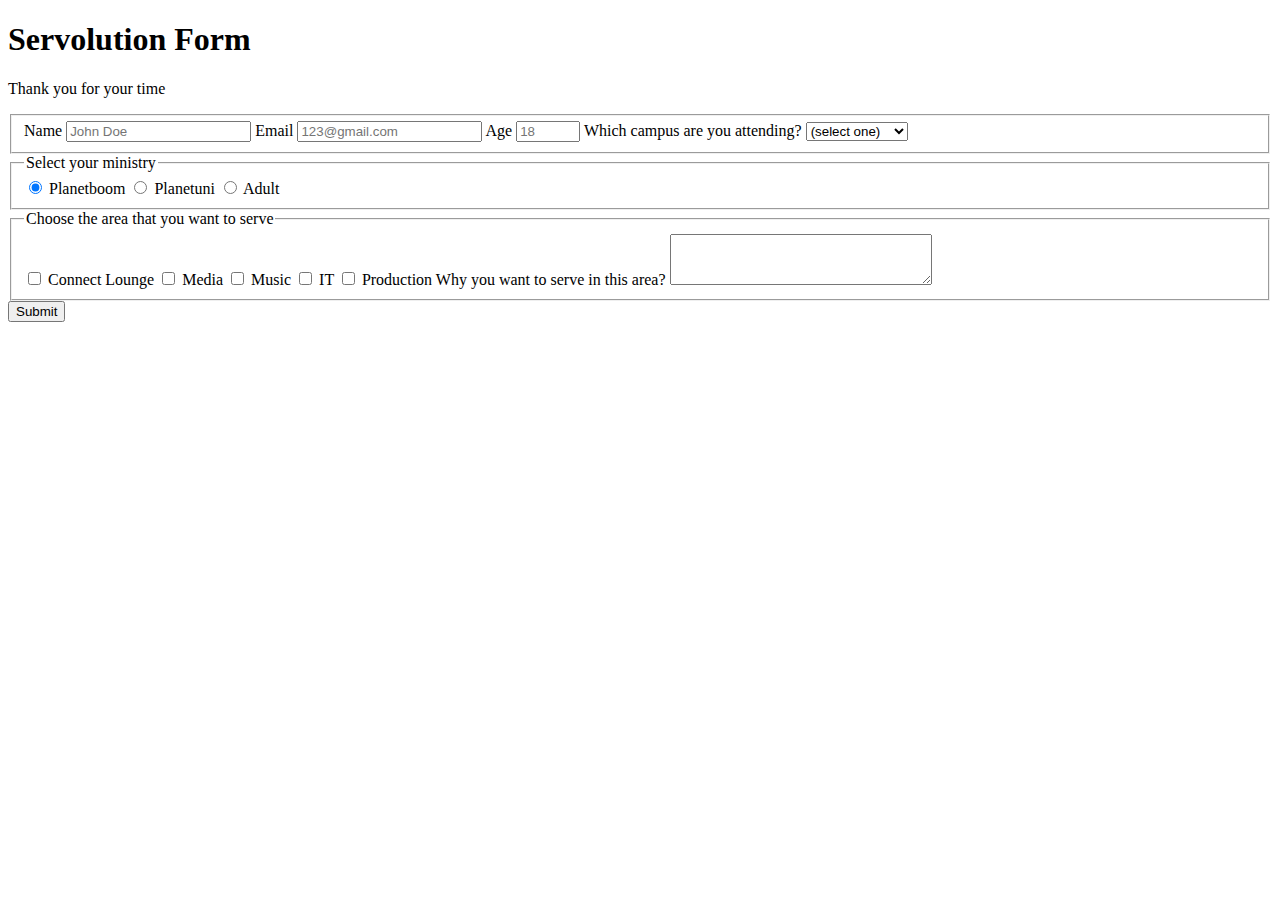
<file: Servolution_Form/index.html>
<!DOCTYPE html>
<html lang='en'>
  <head>
    <title>Servolution Form</title>
    <meta charset='utf-8'>
    <meta name="viewport" content="width=device-width, initial-scale=1.0">
    <link rel=stylsheed href='styles.css'>
  </head>

  <body>
    <h1 id='title'>Servolution Form</h1>
    <p id='description'>Thank you for your time</p>

    <form id='survey-form'>
      <fieldset>
        <label id='name-label' for='name'>Name
          <input id='name' name='name' type='text' required placeholder='John Doe'>
        </label>
        <label id='email-label' for='email'>Email
          <input id='email' name='email' type='email' required placeholder= "123@gmail.com">
        </label>
        <label id='number-label' for='number'>Age
          <input id='number' name='age' type='number' min=12 max=120 required placeholder=18>
        </label>
        <label for='campus'>Which campus are you attending?
          <select id='dropdown' name='campus'>
            <option value=''>(select one)</option>
            <option value='mel'>Melbourne</option>
            <option value='syd'>Sydney</option>
            <option value='sin'>Singapore</option>
            <option value='pm'>Port Moresby</option>
            <option value='ct'>Cape Town</option>
          </select>
        </label>
      </fieldset>

      <fieldset>
        <legend>Select your ministry</legend>
        <label for='boom'>
          <input id='boom' name='ministry' type='radio' value='boom' class='inline' checked> Planetboom
        </label>
        <label for='uni'>
          <input id='uni' name='ministry' class='inline'type='radio' value='uni'> Planetuni
        </label>
        <label for='adult'>
          <input id='adult' name='ministry' class='inline'type='radio' value='adult'> Adult
        </label>
      </fieldset>
      <fieldset>
        <legend>Choose the area that you want to serve</legend>
        <label for='connect-lounge'>
          <input id='connect-lounge' name='serving-area' type='checkbox' value='connect-lounge' class='inline'> Connect Lounge
        </label>
        <label for='media'>
          <input id='media' name='serving-area' type='checkbox' value='media' class='inline'> Media
        </label>
        <label for='music'>
          <input id='music' name='serving-area' type='checkbox' value='music' class='inline'> Music
        </label>
        <label for='it'>
          <input id='it' name='serving-area' type='checkbox' value='it' class='inline'> IT
        </label><label for='production'>
          <input id='production' name='serving-area' type='checkbox' value='production' class='inline'> Production
        </label>
        <label for='comments'>Why you want to serve in this area?
          <textarea name='comments' rows=3 cols=30 required></textarea>
        </label>
      </fieldset>
      <input id='submit' type='submit' value='Submit'></button>
    </form>
  </body>
</html>
</file>
<file: Servolution_Form/styles.css>
body {
  width: 100%;
  height: 100vh;
  margin: 0;
  font-family: Calibri;
  font-size: 16px;
  background-color: #cccccc;
}

form {
  width: 60vw;
  max-width: 500px;
  min-width: 300px;
  margin: 10 auto;
  background-color: #dddddd;
  padding: 20;
}

fieldset {
  border: none;
  padding: 0;
  padding-bottom: 2rem;
}

h1, p {
  text-align: center;
  margin: 1rem 0;
}

#description {
  font-style: italic;
}

input, textarea, select {
  min-height: 2em;
  width: 100%;
  border: none;
  background-color: #eeeeee;
}

label {
  display: block;
  margin: 0.25rem 0;
}

.inline {
  width: unset;
  margin: 0 0.5em 0 0;
  vertical-align: middle;
  display: inline;
}

input[type="submit"]{
  display: block;
  text-align: center;
  width: 20%;
  margin: 1em 75%;
  font-size: 1rem;
}
</file>
